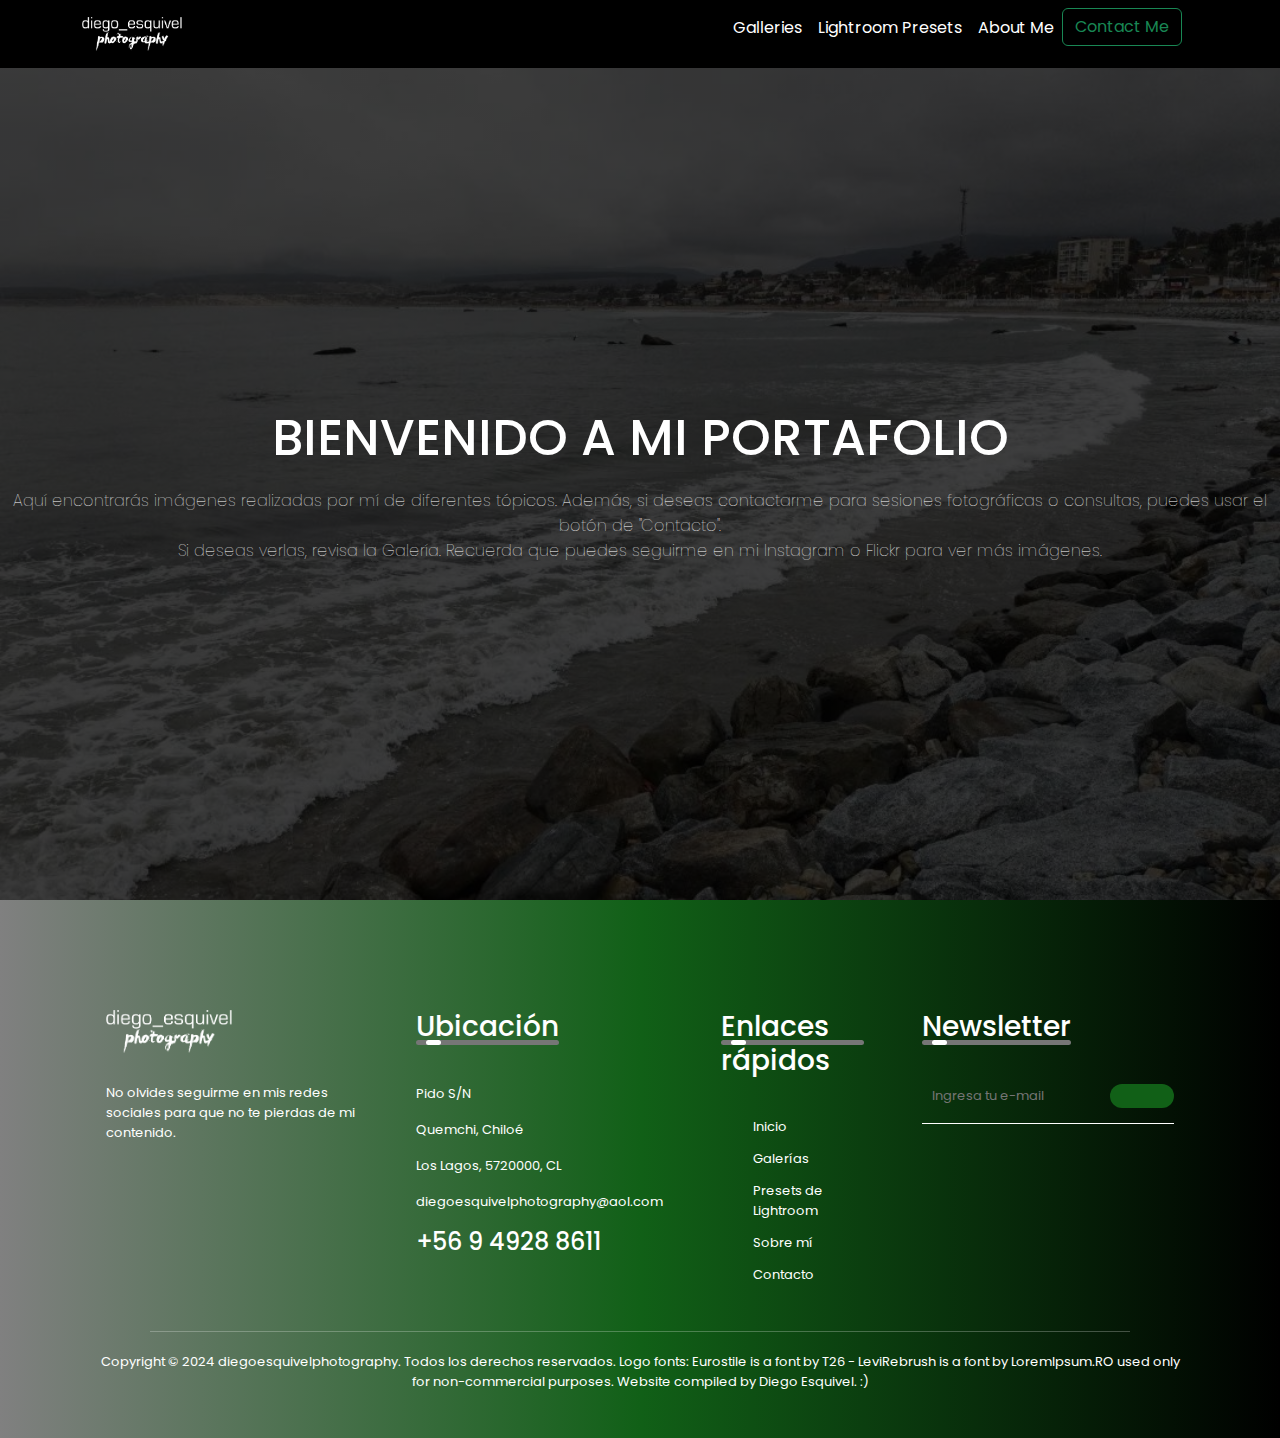
<file: index.html>
<!DOCTYPE html>
<html lang="es">
<head>
    <meta charset="UTF-8">
    <meta name="viewport" content="width=device-width, initial-scale=1.0">
    <title>diegoesquivel.photography - Inicio</title>
    <link rel="stylesheet" href="https://cdnjs.cloudflare.com/ajax/libs/font-awesome/6.5.2/css/all.min.css" integrity="sha512-SnH5WK+bZxgPHs44uWIX+LLJAJ9/2PkPKZ5QiAj6Ta86w+fsb2TkcmfRyVX3pBnMFcV7oQPJkl9QevSCWr3W6A==" crossorigin="anonymous" referrerpolicy="no-referrer" />
    <link rel="preconnect" href="https://fonts.googleapis.com">
<link rel="preconnect" href="https://fonts.gstatic.com" crossorigin>
<link href="https://fonts.googleapis.com/css2?family=Poppins&display=swap" rel="stylesheet">
            <link rel="stylesheet" href="assets/css/bootstrap.css">
            <link rel="stylesheet" href="assets/css/style.css">
</head>
<body>
            <header>
              <nav class="navbar fixed-top navbar-expand-lg navbar-dark bg-black">
                <div class="container">
                  <a class="navbar-brand" href="index.html">
                    <img src="assets/images/logosvg_white.svg" width="100px">
                  </a>
                  <button class="navbar-toggler" type="button" data-bs-toggle="collapse" data-bs-target="#navbarSupportedContent" aria-controls="navbarSupportedContent" aria-expanded="false" aria-label="Toggle navigation">
                    <span class="navbar-toggler-icon"></span>
                  </button>
                  <div class="collapse navbar-collapse" id="navbarSupportedContent">
                    <ul class="navbar-nav ms-auto mb-2 mb-lg-0">
                      <li class="nav-item">
                        <a class="nav-link active" aria-current="page" href="galleries.html">Galleries</a>
                      </li>
                      <li class="nav-item">
                        <a class="nav-link active" href="#">Lightroom Presets</a>
                      </li>
                      <li class="nav-item">
                        <a class="nav-link active" href="about.html">About Me</a>
                      </li>
                        </a>
                      <a href="contacto.html"><button class="btn btn-outline-success" type="submit">Contact Me</button></a>                    
                      <li class="nav-item">
                        <a class="nav-link active" href="https://instagram.com/diegoesquivelphotography"><i class="fa-brands fa-instagram"></i>
                        </a>
                      </li>

                  </div>
                </div>
              </nav>
            </header>
            <div class="banner1">
              <div class="content120">
                <h1>BIENVENIDO A MI PORTAFOLIO</h1>
                <p>Aquí encontrarás imágenes realizadas por mí de diferentes tópicos. Además, si deseas contactarme para sesiones fotográficas o consultas, puedes usar el botón de "Contacto".<br>
                  Si deseas verlas, revisa la Galería. Recuerda que puedes seguirme en mi Instagram o Flickr para ver más imágenes.
                </p>
              </div>
            </div>


                    <!--Footer-->
                    <footer>
                      <div class="row02">
                        <div class="col001">
                          <img src="assets/images/logosvg_white.svg" class="logofooter">
                          <p>No olvides seguirme en mis redes sociales para que no te pierdas de mi contenido.</p>
                        </div>
                        <div class="col001">
                          <h3>Ubicación <div class="underline"><span></span></div></h3>
                          <p>Pido S/N</p>
                          <p>Quemchi, Chiloé</p>
                          <p>Los Lagos, 5720000, CL </p>
                          <p class="email-id">diegoesquivelphotography@aol.com</p>
                          <h4>+56 9 4928 8611</h4>
                        </div>
                        <div class="col001">
                          <h3>Enlaces rápidos <div class="underline"><span></span></div></h3>
                          <ul>
                              <li><a href="index.html">Inicio</li></a>
                              <li><a href="galleries.html">Galerías</li></a>
                              <li><a href="#">Presets de Lightroom</li></a>
                              <li><a href="about.html">Sobre mí</li></a>
                              <li><a href="contacto.html">Contacto</li></a>
                          </ul>
                        </div>
                       <div class="col001">
                              <h3>Newsletter <div class="underline"><span></span></div></h3>
                            <form class="formfooternewsletter">
                              <i class="far fa-envelope"></i>
                              <input type="email" placeholder="Ingresa tu e-mail">
                              <button type="submit"><i class="fas fa-arrow-right"></i></button>
                            </form>
                            <div class="socialiconsfooter">
                                  <a href="https://flickr.com/photos/196578578@N05" target="_blank"><i class="fa-brands fa-flickr"></i></a>
                                  <a href="#"><i class="fa-brands fa-instagram"></i></a>
                                  <a href="#"><i class="fa-brands fa-pinterest"></i></a>
                                  <a href="#"><i class="fa-brands fa-x-twitter"></i></a>
                                  <a href="https://diegoesquivelphotography.tumblr.com" target="_blank"><i class="fa-brands fa-tumblr"></i></a>
                                  <a href="#"><i class="fa-brands fa-whatsapp"></i></a>
                            </div>
                        </div>
                        <hr>
                        <p class="copyright">Copyright &copy; 2024 diegoesquivelphotography. Todos los derechos reservados. Logo fonts: Eurostile is a font by T26 - LeviRebrush is a font by LoremIpsum.RO used only for non-commercial purposes. Website compiled by Diego Esquivel. :)</p>
                      </hr>
                      </div>
                    </footer>
    <script src="assets/js/bootstrap.bundle.js"></script>
</body>
</html>
</file>
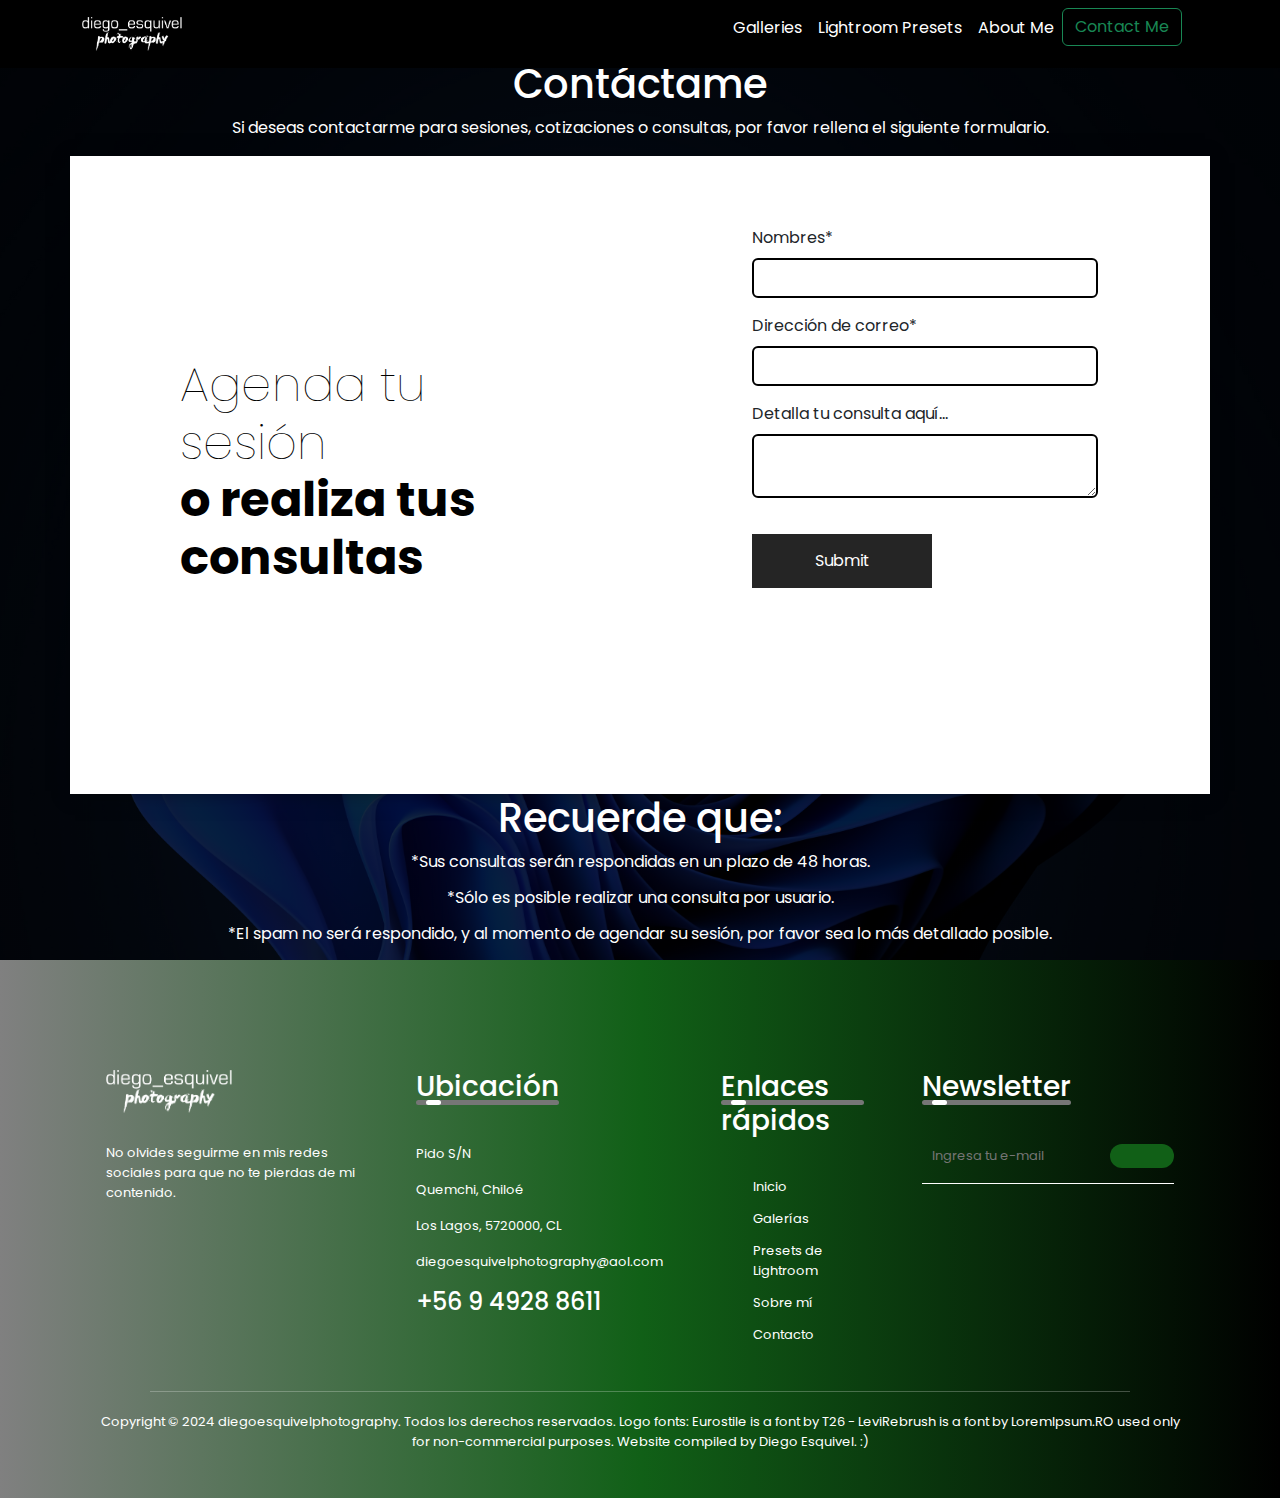
<file: contacto.html>
<!DOCTYPE html>
<html lang="es">
<head>
    <meta charset="UTF-8">
    <meta name="viewport" content="width=device-width, initial-scale=1.0">
    <title>Contacto</title>
    <link rel="stylesheet" href="https://cdnjs.cloudflare.com/ajax/libs/font-awesome/6.5.2/css/all.min.css" integrity="sha512-SnH5WK+bZxgPHs44uWIX+LLJAJ9/2PkPKZ5QiAj6Ta86w+fsb2TkcmfRyVX3pBnMFcV7oQPJkl9QevSCWr3W6A==" crossorigin="anonymous" referrerpolicy="no-referrer" />
    <link rel="preconnect" href="https://fonts.googleapis.com">
<link rel="preconnect" href="https://fonts.gstatic.com" crossorigin>
<link href="https://fonts.googleapis.com/css2?family=Poppins&display=swap" rel="stylesheet">
            <link rel="stylesheet" href="assets/css/bootstrap.css">
            <link rel="stylesheet" href="assets/css/style.css">
</head>
<body style="padding-top: 60px;">
            <header>
              <nav class="navbar fixed-top navbar-expand-lg navbar-dark bg-black">
                <div class="container">
                  <a class="navbar-brand" href="index.html">
                    <img src="assets/images/logosvg_white.svg" width="100px">
                  </a>
                  <button class="navbar-toggler" type="button" data-bs-toggle="collapse" data-bs-target="#navbarSupportedContent" aria-controls="navbarSupportedContent" aria-expanded="false" aria-label="Toggle navigation">
                    <span class="navbar-toggler-icon"></span>
                  </button>
                  <div class="collapse navbar-collapse" id="navbarSupportedContent">
                    <ul class="navbar-nav ms-auto mb-2 mb-lg-0">
                      <li class="nav-item">
                        <a class="nav-link active" aria-current="page" href="galleries.html">Galleries</a>
                      </li>
                      <li class="nav-item">
                        <a class="nav-link active" href="#">Lightroom Presets</a>
                      </li>
                      <li class="nav-item">
                        <a class="nav-link active" href="about.html">About Me</a>
                      </li>
                        </a>
                      <a href="contacto.html"><button class="btn btn-outline-success" type="submit">Contact Me</button></a>                    
                      <li class="nav-item">
                        <a class="nav-link active" href="https://instagram.com/diegoesquivelphotography" target="_blank"><i class="fa-brands fa-instagram "></i>
                        </a>
                      </li>

                  </div>
                </div>
              </nav>
            </header>
            <div class="banner2">

            <!--Texto arriba del form-->
            <div class="container-fluid">
              <h1 class="text-white text-center">Contáctame</h1>
              <p class="text-white text-center">Si deseas contactarme para sesiones, cotizaciones o consultas, por favor rellena el siguiente formulario.</p>
            </div>
                      <!--Formulario de contacto-->
                      <div class="form-area">
                        <div class="container align-items-center">
                            <div class="row single-form g-0">
                                <div class="col-sm-12 col-lg-6">
                                    <div class="left">
                                        <h2><span>Agenda tu sesión</span> <br>o realiza tus consultas</h2>
                                    </div>
                                </div>
                                <div class="col-sm-12 col-lg-6">
                                    <div class="right">
                                       <i class="fa fa-caret-left"></i>
                                        <form>
                                          <div class="mb-3">
                                            <label for="exampleInputEmail1" class="form-label">Nombres*</label>
                                            <input type="text" class="form-control" id="exampleInputEmail1" aria-describedby="emailHelp required">
                                          </div>
                                          <div class="mb-3">
                                            <label for="exampleInputEmail1" class="form-label">Dirección de correo*</label>
                                            <input type="email" class="form-control" id="exampleInputEmail1" aria-describedby="emailHelp" required>
                                          </div>
                                          <div class="mb-3">
                                            <label for="exampleInputPassword1" class="form-label">Detalla tu consulta aquí...</label>
                                              <textarea type="password" class="form-control" id="exampleInputPassword1"></textarea>
                                          </div>
                                          <button type="submit" class="btn btn-primary">Submit</button>
                                        </form>
                                        
                                    </div>
                                </div>
                            </div>
                        </div>
                        <div class="container012">
                          <div class="row">
                            <h1>Recuerde que:</h1>
                            <ul>
                              <li>*Sus consultas serán respondidas en un plazo de 48 horas.</li>
                              <li>*Sólo es posible realizar una consulta por usuario.</li>
                              <li>*El spam no será respondido, y al momento de agendar su sesión, por favor sea lo más detallado posible.</li>
                            </ul>
                          </div>
                        </div>
                    </div>
                  </div>
                  <!--TEXTO DE RECUERDE QUE:-->

                          <!--Footer-->
                          <footer>
                            <div class="row02">
                              <div class="col001">
                                <img src="assets/images/logosvg_white.svg" class="logofooter">
                                <p>No olvides seguirme en mis redes sociales para que no te pierdas de mi contenido.</p>
                              </div>
                              <div class="col001">
                                <h3>Ubicación <div class="underline"><span></span></div></h3>
                                <p>Pido S/N</p>
                                <p>Quemchi, Chiloé</p>
                                <p>Los Lagos, 5720000, CL </p>
                                <p class="email-id">diegoesquivelphotography@aol.com</p>
                                <h4>+56 9 4928 8611</h4>
                              </div>
                              <div class="col001">
                                <h3>Enlaces rápidos <div class="underline"><span></span></div></h3>
                                <ul>
                                    <li><a href="index.html">Inicio</li></a>
                                    <li><a href="galleries.html">Galerías</li></a>
                                    <li><a href="#">Presets de Lightroom</li></a>
                                    <li><a href="about.html">Sobre mí</li></a>
                                    <li><a href="contacto.html">Contacto</li></a>
                                </ul>
                              </div>
                             <div class="col001">
                                    <h3>Newsletter <div class="underline"><span></span></div></h3>
                                  <form class="formfooternewsletter">
                                    <i class="far fa-envelope"></i>
                                    <input type="email" placeholder="Ingresa tu e-mail">
                                    <button type="submit"><i class="fas fa-arrow-right"></i></button>
                                  </form>
                                  <div class="socialiconsfooter">
                                        <a href="https://flickr.com/photos/196578578@N05" target="_blank"><i class="fa-brands fa-flickr"></i></a>
                                        <a href="#"><i class="fa-brands fa-instagram"></i></a>
                                        <a href="#"><i class="fa-brands fa-pinterest"></i></a>
                                        <a href="#"><i class="fa-brands fa-x-twitter"></i></a>
                                        <a href="https://diegoesquivelphotography.tumblr.com" target="_blank"><i class="fa-brands fa-tumblr"></i></a>
                                        <a href="#"><i class="fa-brands fa-whatsapp"></i></a>
                                  </div>
                              </div>
                              <hr>
                              <p class="copyright">Copyright &copy; 2024 diegoesquivelphotography. Todos los derechos reservados. Logo fonts: Eurostile is a font by T26 - LeviRebrush is a font by LoremIpsum.RO used only for non-commercial purposes. Website compiled by Diego Esquivel. :)</p>
                            </hr>
                            </div>
                          </footer>
    <script src="assets/js/bootstrap.bundle.js"></script>
</body>
</html>
</file>
<file: assets/css/style.css>
*{
    margin: 0;
    padding: 0;
    box-sizing: border-box;
    font-family: 'Poppins', sans-serif;
}
body{
    margin: 0 auto;
    opacity: 100%;
    height: 100vh;
    width: 100%;
    background: linear-gradient(360deg,grey,black,white,lightgrey);
    background-size: 300% 300%;
    animation: color 5s ease-in-out infinite;
}
.container,
.container-fluid,
.container-xxl,
.container-xl,
.container-lg,
.container-md,
.container-sm {
    --bs-gutter-x: 1.5rem;
    --bs-gutter-y: 0;
    width: 100%;
    padding-right: calc(var(--bs-gutter-x) * 0.5);
    padding-left: calc(var(--bs-gutter-x) * 0.5);
    margin-right: auto;
    margin-left: auto;
}
.row {
    --bs-gutter-x: 1.5rem;
    --bs-gutter-y: 0;
    display: flex;
    flex-wrap: wrap;
    margin-top: calc(-1 * var(--bs-gutter-y));
    margin-right: calc(-0.5 * var(--bs-gutter-x));
    margin-left: calc(-0.5 * var(--bs-gutter-x));
}
.col-auto {
    flex: 0 0 auto;
    width: auto;
}

.col-1 {
    flex: 0 0 auto;
    width: 8.33333333%;
}

.col-2 {
    flex: 0 0 auto;
    width: 16.66666667%;
}

.col-3 {
    flex: 0 0 auto;
    width: 25%;
}

.col-4 {
    flex: 0 0 auto;
    width: 33.33333333%;
}

.col-5 {
    flex: 0 0 auto;
    width: 41.66666667%;
}

.col-6 {
    flex: 0 0 auto;
    width: 50%;
}

.col-7 {
    flex: 0 0 auto;
    width: 58.33333333%;
}

.col-8 {
    flex: 0 0 auto;
    width: 66.66666667%;
}

.col-9 {
    flex: 0 0 auto;
    width: 75%;
}

.col-10 {
    flex: 0 0 auto;
    width: 83.33333333%;
}

.col-11 {
    flex: 0 0 auto;
    width: 91.66666667%;
}

.col-12 {
    flex: 0 0 auto;
    width: 100%;
}
.container,
.container-fluid,
.container-xxl,
.container-xl,
.container-lg,
.container-md,
.container-sm {
    --bs-gutter-x: 1.5rem;
    --bs-gutter-y: 0;
    width: 100%;
    padding-right: calc(var(--bs-gutter-x) * 0.5);
    padding-left: calc(var(--bs-gutter-x) * 0.5);
    margin-right: auto;
    margin-left: auto;
}
.row {
    --bs-gutter-x: 1.5rem;
    --bs-gutter-y: 0;
    display: flex;
    flex-wrap: wrap;
    margin-top: calc(-1 * var(--bs-gutter-y));
    margin-right: calc(-0.5 * var(--bs-gutter-x));
    margin-left: calc(-0.5 * var(--bs-gutter-x));
}
.col-auto {
    flex: 0 0 auto;
    width: auto;
}

.col-1 {
    flex: 0 0 auto;
    width: 8.33333333%;
}

.col-2 {
    flex: 0 0 auto;
    width: 16.66666667%;
}

.col-3 {
    flex: 0 0 auto;
    width: 25%;
}

.col-4 {
    flex: 0 0 auto;
    width: 33.33333333%;
}

.col-5 {
    flex: 0 0 auto;
    width: 41.66666667%;
}

.col-6 {
    flex: 0 0 auto;
    width: 50%;
}

.col-7 {
    flex: 0 0 auto;
    width: 58.33333333%;
}

.col-8 {
    flex: 0 0 auto;
    width: 66.66666667%;
}

.col-9 {
    flex: 0 0 auto;
    width: 75%;
}

.col-10 {
    flex: 0 0 auto;
    width: 83.33333333%;
}

.col-11 {
    flex: 0 0 auto;
    width: 91.66666667%;
}

.col-12 {
    flex: 0 0 auto;
    width: 100%;
}
.justify-content-end{
    justify-content: flex-end;
}
.nav-link{
    transition: ease-in 0.2s;
}
.nav-link:hover{
    border-bottom: 2px solid white;
}
.header{
    top: 0;
    position: sticky;
}
/*FORMULARIO COPIADO DE INTERNET*/
.form-area {
	padding-top: auto;
}
.row.single-form {
	box-shadow: 0 2px 20px -5px rgba(0,0,0,0.5);
}
.left {
	background: white;
	padding: 200px 98px;
}
.left h2 {
	font-family: poppins;
	color: black;
	font-weight: 700;
	font-size: 48px;
}
.left h2 span {
	font-weight: 100;
}
.single-form{
    background: #fff;
}
.right {
	padding: 70px 100px;
	position: relative;
}
.right i {
	position: absolute;
	font-size: 80px;
	left: -27px;
	top: 40%;
	color: #fff;
}
.form-control {
	border: 2px solid #000;
}
.right button {
	border: none;
	border-radius: 0;
	background: #252525;
	width: 180px;
	color: #fff;
	padding: 15px 0;
	display: inline-block;
	font-size: 16px;
	margin-top: 20px;
	cursor: pointer;
}
.right button:hover{
    background-color: #252525;
}


/*responsive*/

@media (min-width:768px) and (max-width:991px){
    .right i {
	top: -52px;
	transform: rotate(90deg);
	left: 50%;
}
}

@media (max-width:767px){
    .left {
  padding: 90px 15px;
  text-align: center;
}
.left h2 {
  font-size: 25px;
}
.right {
  padding: 25px;
}
.right i {
  top: -52px;
  transform: rotate(90deg);
  left: 46%;
}
    .right button {
	width: 150px;
	padding: 12px 0;
}
}


/*Galería*/
  /* Create four equal columns that sits next to each other */
  .column {
    flex: 25%;
    max-width: 33.3%;
    padding: 0 4px;
  }
  
  .column img {
    margin-top: 8px;
    vertical-align: middle;
    width: 100%;
    filter: grayscale(1) brightness(0.5);
    border-radius: 5px;
    cursor: pointer;
    transition: 0.2s linear;
  }
  .column img:hover {
    filter: grayscale(0);
  }
  @media screen and (max-width: 800px) {
    .column {
      flex: 50%;
      max-width: 50%;
    }
  }
  
  /* Responsive layout - makes the two columns stack on top of each other instead of next to each other */
  @media screen and (max-width: 600px) {
    .column {
      flex: 100%;
      max-width: 100%;
    }
    .column img {
      filter: grayscale(1) brightness(0.5);
    }
  }

  /*about me*/
.about{
    width: 100%;
    height: 100vh;
    display: flex;
    justify-content: center;
    align-items: center;
}
.about .content img{
height: auto;
width: 600px;
max-width: 100%;
}
.text{
    width: 550px;
    max-width: 100%;
    padding: 0 10px;
}
.content{
    width: 1280px;
    max-width: 95%;
    margin: 0 auto;
    display: flex;
    flex-wrap: wrap;
    align-items: center;
    justify-content: space-around;
}
.text h1{
    color: #000;
    font-size: 85px;
    margin-bottom: 20px;
    text-transform: capitalize;
}
.text h5{
    color: #000;
    font-family: 'Trebuchet MS', 'Lucida Sans Unicode', 'Lucida Grande', 'Lucida Sans', Arial, sans-serif;
    font-size: 25px;
    margin-bottom: 25px;
    text-transform: capitalize;
    letter-spacing: 2px;
}
.text p{
    color: #000;
    font-size: 18px;
    line-height: 28px;
    letter-spacing: 1px;
    margin-bottom: 45px;
}
button{
    background-color: #116017;
    color: white;
    border: 2px solid transparent;
    text-decoration: none;
    padding: 10px 30px;
    border-radius: 30px;
    font-size: 17px bold;
}
button:hover{
    transform: scale(1.2);
    background-color: white;
    color: #116017;
    transition: .4s;
    cursor: pointer;
}
/*aboutmeresponsive*/
@media screen and (max-width: 1180px) {
    .about{
        width: 100%;
        height: auto;
        padding: 70px 0px;
    }
    
}
@media screen and (max-width: 650px) {
    .about .content .img{
        margin-bottom: 35px;
    }
    .text h1{
        font-size: 25px;
        margin-bottom: 25px;

    }
}
/*TESTIMONIAL*/
.testimonials{
    padding: 40px 0;
    background: #f1f1f1;
    color: #434343;
    text-align: center;
    
  }
  .inner{
    max-width: 1200px;
    margin: auto;
    overflow: hidden;
    padding: 0 20px;
  }
  
  .border{
    width: 160px;
    height: 5px;
    background: #6ab04c;
    margin: 26px auto;
  }
  
  .row{
    display: flex;
    flex-wrap: wrap;
    justify-content: center;
  }
  .col{
    flex: 33.33%;
    max-width: 33.33%;
    box-sizing: border-box;
    padding: 15px;
  }
  .testimonial{
    background: #fff;
    padding: 30px;
  }
  .testimonial img{
    width: 100px;
    height: 100px;
    border-radius: 50%;
  }
  .name{
    font-size: 20px;
    text-transform: uppercase;
    margin: 20px 0;
  }
  .testimonial p{
    font-style: italic;
  }
  .stars{
    color: #6ab04c;
    margin-bottom: 20px;
  }
  
  
  @media screen and (max-width:960px) {
  .col{
    flex: 100%;
    max-width: 80%;
  }
  }
  
  @media screen and (max-width:600px) {
  .col{
    flex: 100%;
    max-width: 100%;
  }
  }
  /*index design*/
  .banner1{
    width: 100%;
    height: 100vh;
    background-image: linear-gradient(rgba(0,0,0,0.75),rgba(0,0,0,0.75)),url(../images/gallery_images/losvilosshore.jpeg);
    background-size: cover;
    background-position: center;
  }
  .content120{
    width: 100%;
    position: absolute;
    top: 50%;
    transform: translateY(-50%);
    text-align: center;
    color: #fff;
  }
  .content120 h1{
    font-size: 50px;
    margin-top: 90px;
  }
  .content120 p{
    margin: 20px auto;
    font-weight: 100;
    line-height: 25px;
  }
      /*other-img-in-contact*/
  .banner2{
    width: 100%;
    height: 100vh;
    background-image: linear-gradient(rgba(0,0,0,0.75),rgba(0,0,0,0.75)),url(../images/gallery_images/windows11_darkwallpaper.jpg);
    background-size: cover;
    background-position: center;
    background-repeat: no-repeat;
  }
  /*footer design*/
  footer{
    width: 100%;
    position: absolute;
    background: linear-gradient(to right, gray, #116017, black);
    color: #fff;
    bottom: auto;
    position: absolute;
    padding: 100px 0 30px;
    font-size: 13px;
    line-height: 20px;
  }
  .row02{
    width: 85%;
    margin: auto;
    display: flex;
    flex-wrap: wrap;
    align-items: flex-start;
    justify-content: space-between;
  }
  .col001{
    flex-basis: 25%;
    padding: 10px;
  }
  .col001:nth-child(2), .col001:nth-child(3){
    flex-basis: 15%;
  }
  .logofooter{
    width: 50%;
    margin-bottom: 30px;
  }
  .col001 h3{
    width: fit-content;
    margin-bottom: 40px;
    position: relative;
  }
  .email-id p{
    width: fit-content;
    text-decoration: none;
    border-bottom: 1px solid #ccc;
    margin: 20px 0;
  }
  ul li{
    list-style: none;
    margin-bottom: 12px;
  }
  ul li a{
    text-decoration: none;
    color: #fff;
  }
.col001 form{
    padding-bottom: 15px;
    display: flex;
    align-items: center;
    justify-content: space-between;
    border-bottom: 1px solid #fff;
    margin-bottom: 50px;
}
.col001 form .far{
    font-size: 18px;
    margin-right: 10px;
}
.col001 form input{
width: 100%;
background: transparent;
color: #fff;
border: 0;
outline: none;
}
.socialiconsfooter .fa-brands{
    width: 40px;
    height: 40px;
    border-radius: 50%;
    text-align: center;
    line-height: 40px;
    font-size: 20px;
    color: #000;
    background: #fff;
    margin-right: 15px;
    cursor: pointer;
}
hr{
    width: 90%;
    border: 0;
    border-bottom: 1px solid #fff;
    margin: 20px auto;
}
.copyright{
    text-align: center;
}
.underline{
    width: 100%;
    height: 5px;
    background: #767676;
    border-radius: 3px;
    position: absolute;
    top: 30px;
    left: 0;
    overflow: hidden;
}
.underline span{
    width: 15px;
    height: 100%;
    background: #fff;
    border-radius: 3px;
    position: absolute;
    top: 0;
    left: 10px;
    animation: moving 2s linear infinite;
}
@keyframes moving{
    0%{
        left: -20px;
    }
    100%{
        left: 100%;
    }
}
@media (max-width: 700px){
    footer{
        bottom: unset;
    }
    .col001{
        flex-basis: 100%;
    }
    .col001:nth-child(2), .col001:nth-child(3){
        flex-basis: 100%;
    }
}
/*container012*/
.container012 h1{
    text-align: center;
    color: #fff;
}
.container012 ul li{
    text-align: center;
    text-align: center;
    color: #fff;
}
</file>
